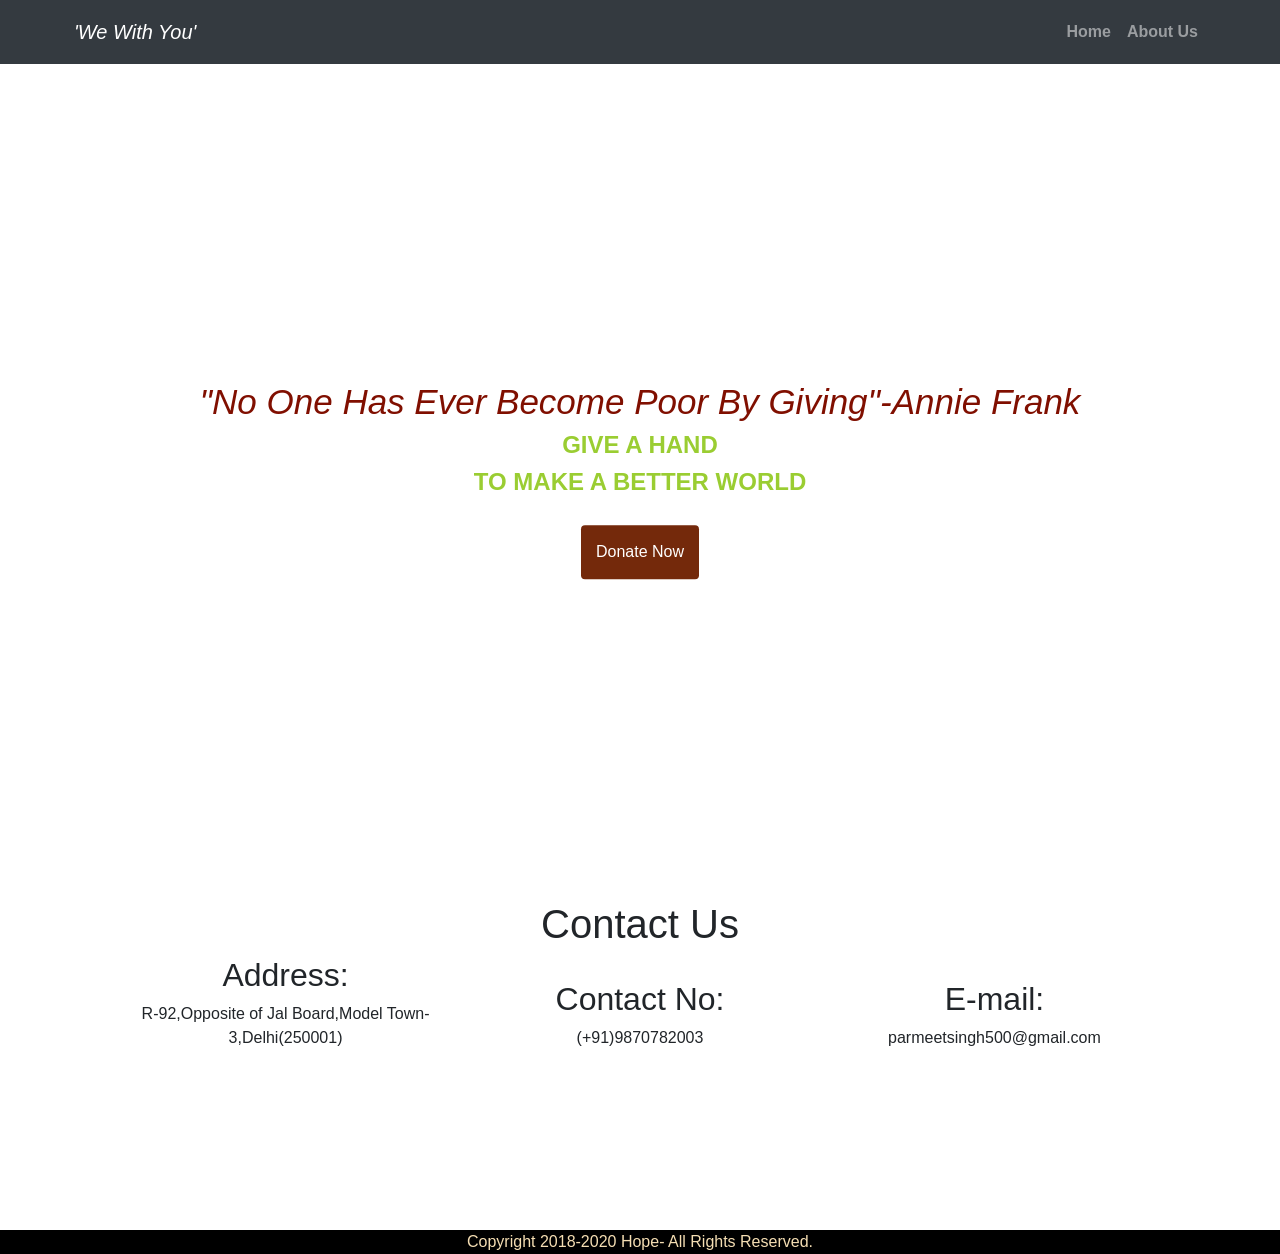
<file: sparks foundation/index.html>
<!DOCTYPE html>
<html>
    <head>
        <title>We With You Donation</title>
        <meta charset="utf-8">
        <meta name="viewport" content="width=device-width, initial-scale=1">

        <link rel="stylesheet" href="https://maxcdn.bootstrapcdn.com/bootstrap/4.5.2/css/bootstrap.min.css">
        <link rel="stylesheet" type="text/css" href="style1.css">
       </head> 
       <body>
           <div class="header" id="topheader">
            <nav class="navbar navbar-expand-lg navbar-dark bg-dark fixed-top">
              <div class="container p-1">
                <a class="navbar-brand" >'We With You'</a>
                <button class="navbar-toggler" type="button" data-toggle="collapse" data-target="#navbarSupportedContent" aria-controls="navbarSupportedContent" aria-expanded="false" aria-label="Toggle navigation">
                  <span class="navbar-toggler-icon"></span>
                </button>

                <div class="collapse navbar-collapse" id="navbarSupportedContent">
                  <ul class="navbar-nav ml-auto">

                    <li class="nav-item">
                      <a class="nav-link font-weight-bold" href="index.html">Home</a>
                    </li>
                    <li class="nav-item">
                        <a class="nav-link font-weight-bold" href="about.html">About Us</a>
                      </li>
                     </ul>
                  </div>
                  </div>
              </nav>
              <section class="header-section">
             <div class="center-div">
                 <h2 class="top-liner">"No One Has Ever Become Poor By Giving"-Annie Frank </h2>
             <h4 class="font-weight-bold ">GIVE A HAND</h4>
             <h4 class="font-weight-bold">TO MAKE A BETTER WORLD</h4> 
             <div class="header-buttons">
                 <a href="donationform.html">Donate Now</a>


             </div>
               </div>
              </section>
           </div>
           <div class="testimonials">
            <h1>Contact Us</h1>
            <div class="info">
              <h2>Address:</h2>
              <p>R-92,Opposite of Jal Board,Model Town-3,Delhi(250001) </p>
            </div>
            <div class="info">
              <h2>Contact No:</h2>
               <p>(+91)9870782003</p>
            </div>
            <div class="info">
              <h2>E-mail:</h2>
              <p>parmeetsingh500@gmail.com</p>
            </div>
            <footer>
              Copyright 2018-2020 Hope- All Rights Reserved.
            </footer>
         </div>


        <script src="https://ajax.googleapis.com/ajax/libs/jquery/3.5.1/jquery.min.js"></script>
        <script src="https://cdnjs.cloudflare.com/ajax/libs/popper.js/1.16.0/umd/popper.min.js"></script>
        <script src="https://maxcdn.bootstrapcdn.com/bootstrap/4.5.2/js/bootstrap.min.js"></script>
       </body>
</file>
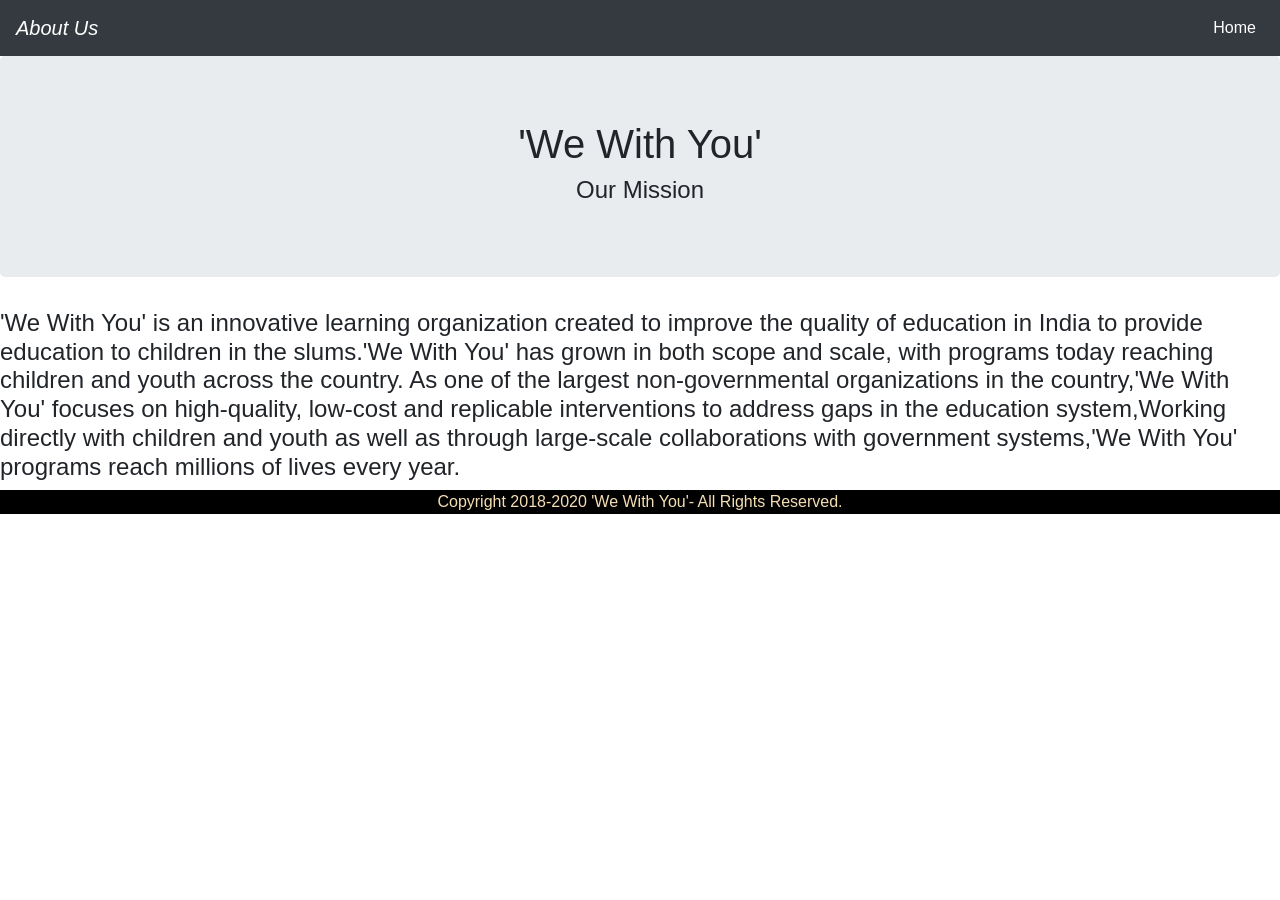
<file: sparks foundation/about.html>
<!DOCTYPE html>
<html>

<head>
  <title >'We With You' Donation</title>

  <meta charset="utf-8">
  <meta name="viewport" content="width=device-width, initial-scale=1">
  <link rel="stylesheet" type="text/css" href="style1.css">
  <link rel="stylesheet" href="https://maxcdn.bootstrapcdn.com/bootstrap/4.5.2/css/bootstrap.min.css">

</head>

<body>

  <nav class="navbar navbar-expand-lg navbar-dark bg-dark">
    <a class="navbar-brand" href="about.html">About Us</a>
    <button class="navbar-toggler" type="button" data-toggle="collapse" data-target="#navbarSupportedContent"
      aria-controls="navbarSupportedContent" aria-expanded="false" aria-label="Toggle navigation">
      <span class="navbar-toggler-icon"></span>
    </button>

    <div class="collapse navbar-collapse" id="navbarSupportedContent">
     
      <ul class="navbar-nav ml-auto">
        <li class="nav-item active">
          <a class="nav-link" href="index.html">Home <span class="sr-only">(current)</span></a>
        </li>
         </ul>
    </div>

  </nav>
  <div class="jumbotron">
    <h1 class="text-center">'We With You'</h1>
    <h4 class="text-center">Our Mission</h4>
  </div>
  <h4>'We With You' is an innovative learning organization created to improve the quality of education in India to provide education to children in the slums.'We With You' has grown in both scope and scale, with programs today reaching children and youth across the country.
 As one of the largest non-governmental organizations in the country,'We With You' focuses on high-quality, low-cost and replicable interventions to address gaps in the education system,Working  directly with children and youth as well as through large-scale collaborations with government systems,'We With You' programs reach millions of lives every year.</h4>

 <footer>
    Copyright 2018-2020 'We With You'- All Rights Reserved.
  </footer>

  </body>
  </html>
</file>
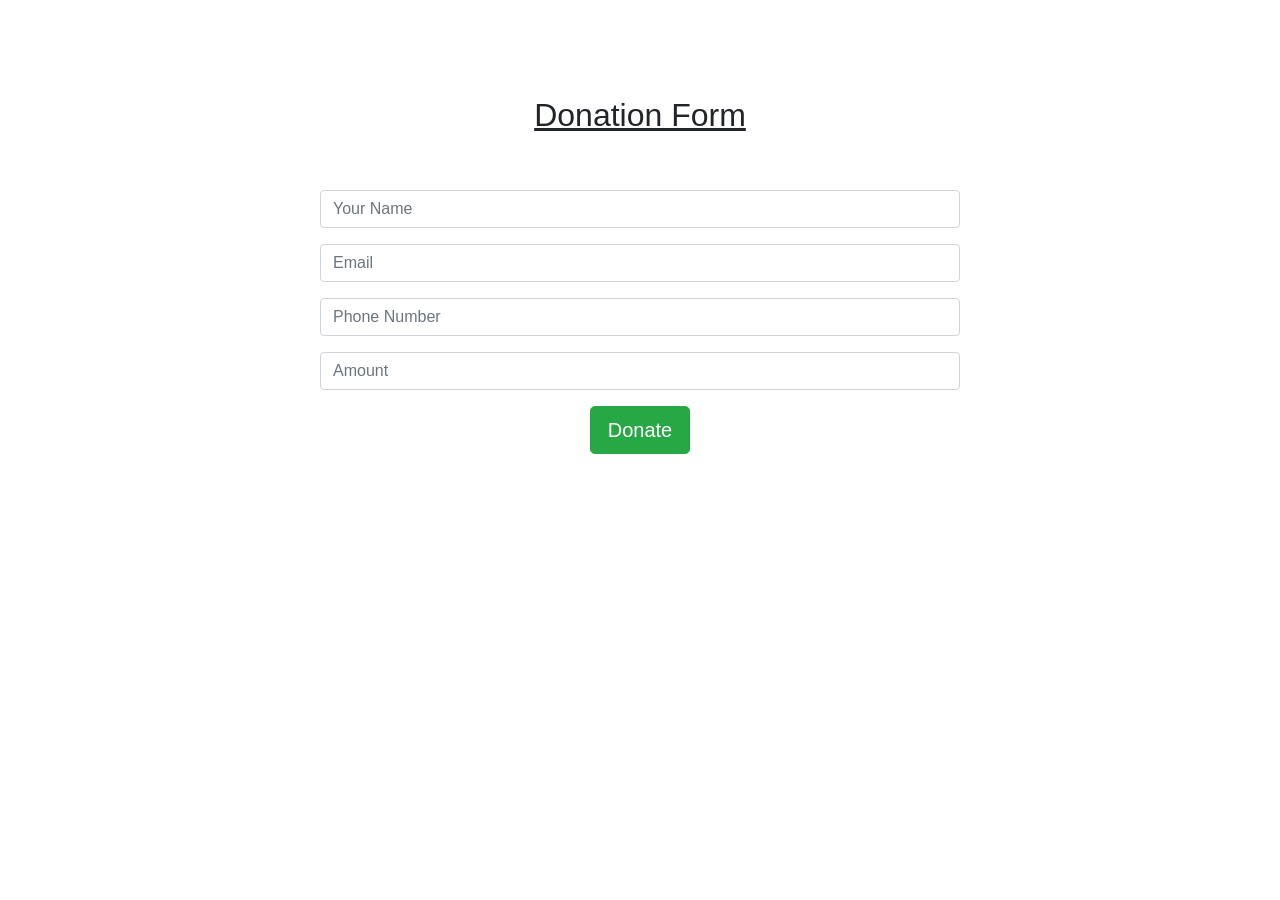
<file: sparks foundation/donationform.html>
<!DOCTYPE html>
<html>
<head>
    <title>Donation Form</title>
    <link rel="stylesheet" href="https://maxcdn.bootstrapcdn.com/bootstrap/4.5.2/css/bootstrap.min.css">

</head>
<body>

<section class="my-5">
        <div class="py-5">
            <h2 class="text-center"><u>Donation Form</u></h2>
        </div>
        <div class="w-50 m-auto">
            <form action="pay.php" method="post">
                <div class="form-group" >
                    <input type="text" class="form-control"  name="Name" size="20" maxlength="25" autocomplete="off" tabindex="1" placeholder="Your Name" required>
                </div>

                <div class="form-group">
                    <input type="Email" class="form-control"  name="Email" maxlength="100" autocomplete="off" tabindex="3" placeholder="Email" required >
                </div>
                <div class="form-group">
                    <input type="tel" pattern="[0-9]{10}" class="form-control" name="phone" autocomplete="off" tabindex="5"  placeholder="Phone Number" required>
                </div>

                <div class="form-group">
                    <input type="number" class="form-control" name="Amount" autocomplete="off" tabindex="5"  placeholder="Amount" required>
                </div>
                <div class="form-group">
                    <input type="submit" name="submit" value="Donate" class="btn btn-success btn-lg" style='width:100px;margin:0 50%;position:relative;left:-50px;'>
                </div>
             </form>

            </div>

            </section>


      <script src="https://maxcdn.bootstrapcdn.com/bootstrap/4.5.2/js/bootstrap.min.js"></script>
    </body>
    <html>
</body>

</html>
</file>
<file: sparks foundation/style1.css>
*{margin: 100; padding: 100; box-sizing: border-box;}
a{ text-decoration:none;}

a:hover{
    text-decoration:none;
}
li{
    list-style:none;
}

.header{
    width:100%;
    height:100vh;
    object-fit: cover;
    background-image:url('https://alexchiri.com/img/2019/10/helping.jpg');
    background-repeat: no-repeat;
    background-size:100% 100%;

}
.header-section{
    width:100%;
    height:inherit;
    text-align: center;
    position:relative;

}
.center-div{
    width: 100%;
    height:auto;
    position:absolute;
    color:yellowgreen;
  
    top:50%;
    left:50%;
    transform: translate(-50%,-50%);
 -ms-transform: translate(-50%,-50%);
    -webkit-transform: translate(-50%,-50%);
}
.header-buttons a{
 margin-top:20px;
 padding:15px;
 border-radius: 0.25rem ;
 background-color:rgb(116, 41, 11);
 color:white;
 display:inline-block;
}
.navbar-brand{

    font-size:2.5 rem;
    font-style:italic;
    text-align:left;
    

}
.top-liner{
    margin-top:60px;
    font-size:35px;
    font-style: italic;
    color:rgb(128, 15, 0);
}
.testimonials{
    text-align:center;
    margin:0;
    padding:0;
}
.info{
    display:inline-block;
    width:350px;
    height:250px; 
    margin:0;
    padding:0;
}
footer{
    background-color:black;
    color:wheat;
    clear:both;
    text-align:center;
    padding:10px;
    margin:0;
    padding:0;
}
</file>
